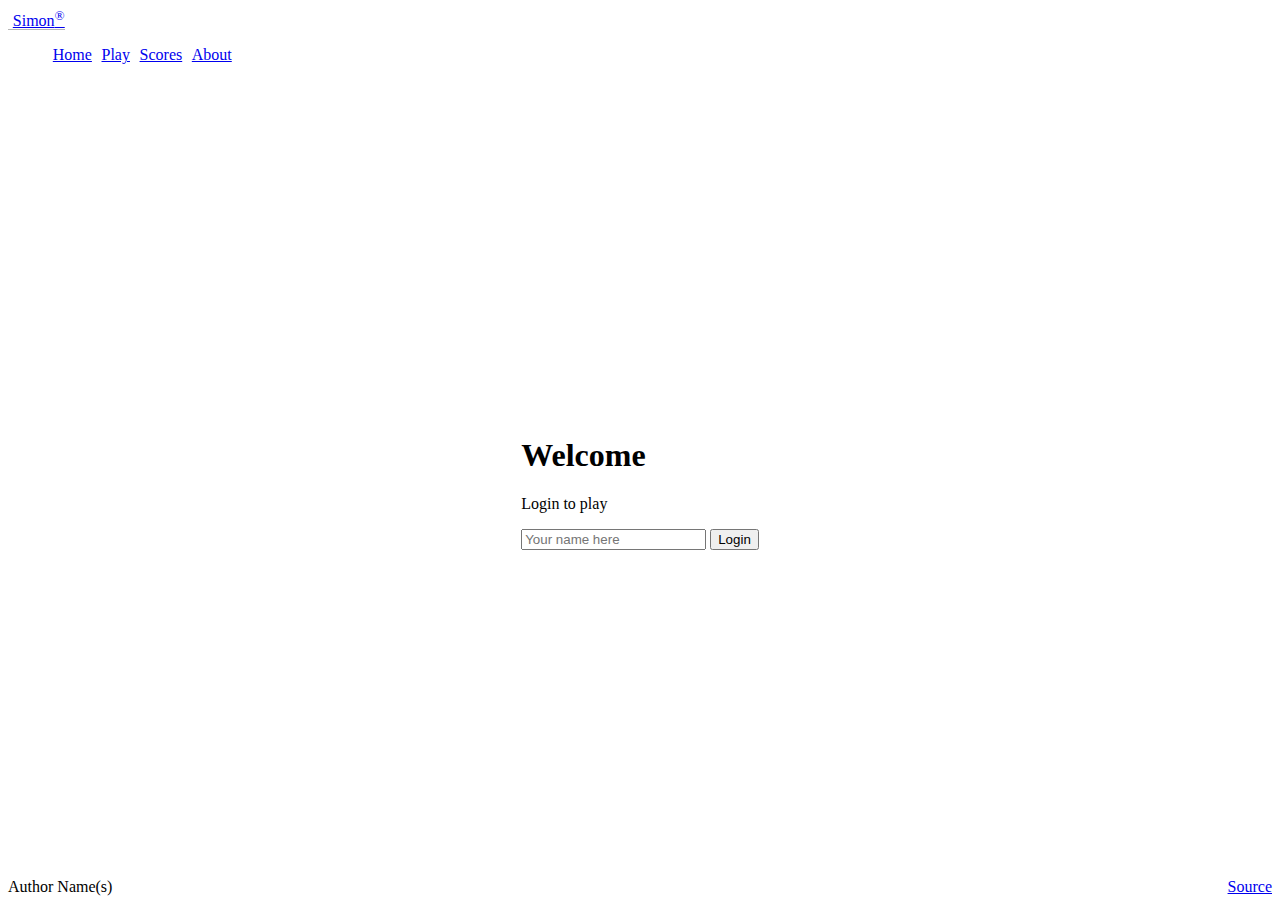
<file: index.html>
<!-- my index -->
<!DOCTYPE html>
<html lang="en">
    <head>
        <meta charset="UTF-8" />
        <!--This part is for browsers to scale the viewport automatically-->
        <meta name="viewport" content="width=device-width, initial-scale=1.0" />
        <title>Simon</title>
        <link rel="icon" href="favicon.ico" />
        <script src="login.js"></script>
        <link rel="stylesheet" href="main.css" />

        <link
            href="https://cdn.jsdelivr.net/npm/bootstrap@5.2.2/dist/css/bootstrap.min.css"
            rel="stylesheet"
            integrity="sha384-Zenh87qX5JnK2Jl0vWa8Ck2rdkQ2Bzep5IDxbcnCeuOxjzrPF/et3URy9Bv1WTRi"
            crossorigin="anonymous"
        />
    </head>
    <body class="bg-dark text-light">
        <!-- header, amin, and footer elements are for semantic structure-->
        <header class="container-fluid">
            <nav class="navbar fixed-top navbar-dark">
                <a class="navbar-brand" href="#">Simon<sup>&reg;</sup></a>
                <!-- Menu is an alt to ul taht represents an interaction-->
                <menu class="navbar-nav">
                    <li class="nav-item"><a class="nav-link active" href="index.html">Home</a></li>
                    <li class="nav-item"><a class="nav-link" href="play.html">Play</a></li>
                    <li class="nav-item"><a class="nav-link" href="scores.html">Scores</a></li>
                    <li class="nav-item"><a class="nav-link" href="about.html">About</a></li>
                </menu>
                <!-- We're going to use old styling here -->
            </nav>
        </header>

        <main class="container-fluid bg-secondary text-center">
            <div>
                <h1>Welcome</h1>
                <p>Login to play</p>
                <div>
                    <input type="text" id="name" placeholder="Your name here" />
                    <button class="btn btn-primary" onclick="login()">Login</button>
                </div>
            </div>
        </main>

        <footer class="bg-dark text-dark text-muted">
            <div class="container-fluid">
                <span class="text-reset">Author Name(s)</span>
                <a class="text-reset" href="https://github.com/justinolcott/simon">Source</a>
            </div>
        </footer>
    </body>
</html>
</file>
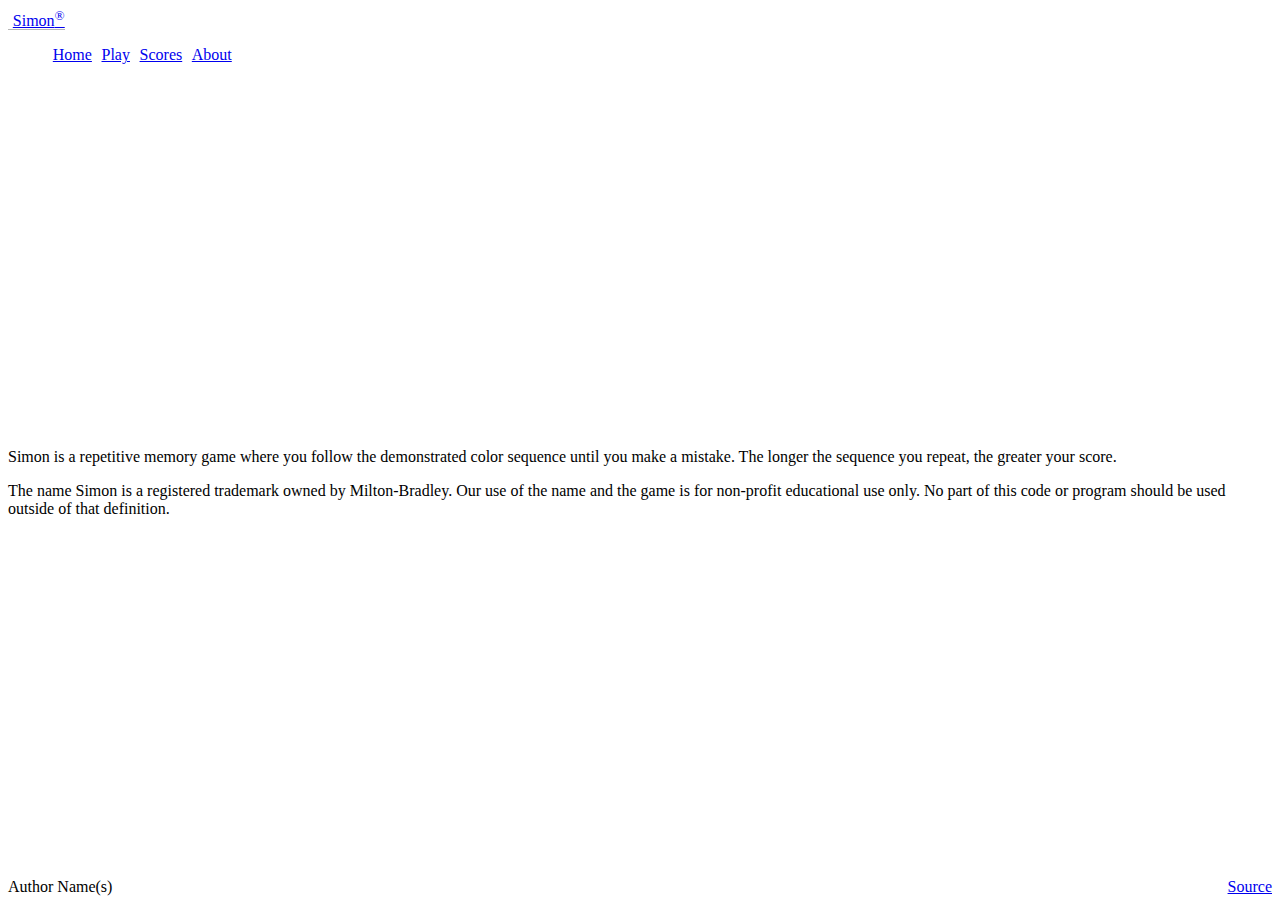
<file: about.html>
<!-- my about -->
<!DOCTYPE html>
<html lang="en">
    <head>
        <meta charset="UTF-8" />
        <meta name="viewport" content="width=device-width, initial-scale=1.0" />
        <title>About</title>
        <link rel="icon" href="favicon.ico" />

        <link rel="stylesheet" href="main.css" />

        <link
            href="https://cdn.jsdelivr.net/npm/bootstrap@5.2.2/dist/css/bootstrap.min.css"
            rel="stylesheet"
            integrity="sha384-Zenh87qX5JnK2Jl0vWa8Ck2rdkQ2Bzep5IDxbcnCeuOxjzrPF/et3URy9Bv1WTRi"
            crossorigin="anonymous"
        />
    </head>
    <body class="bg-dark text-light">
        <header class="container-fluid">
            <nav class="navbar fixed-top navbar-dark">
                <a class="navbar-brand" href="#">Simon<sup>&reg;</sup></a>
                <menu class="navbar-nav">
                    <li class="nav-item"><a class="nav-link" href="index.html">Home</a></li>
                    <li class="nav-item"><a class="nav-link" href="play.html">Play</a></li>
                    <li class="nav-item"><a class="nav-link" href="scores.html">Scores</a></li>
                    <li class="nav-item"><a class="nav-link active" href="about.html">About</a></li>
                </menu>
            </nav>
        </header>

        <main class="container-fluid bg-secondary text-center">
            <div>
                <p>
                    Simon is a repetitive memory game where you follow the demonstrated
                    color sequence until you make a mistake. The longer the sequence you
                    repeat, the greater your score.
                </p>

                <p>
                    The name Simon is a registered trademark owned by Milton-Bradley. Our
          use of the name and the game is for non-profit educational use only.
          No part of this code or program should be used outside of that
          definition.
                </p>
            </div>
        </main>

        <footer class="bg-dark text-dark text-muted">
            <div class="container-fluid">
                <span class="text-reset">Author Name(s)</span>
                <a class="text-reset" href="https://github.com/justinolcott/simon">Source</a>
            </div>
        </footer>
    </body>
</html>
</file>
<file: main.css>
body {
    display: flex;
    flex-direction: column;
    min-width: 300px;
}

header {
    flex: 0 80px;
}

main {
    flex: 1 calc(100vh - 110px);
    display: flex;
    flex-direction: column;
    align-items: center;
    justify-content: space-around;
}

footer {
    flex: 0 30px;
}

menu {
    flex: 1;
    display: flex;
    flex-direction: row !important;
    list-style: none;
}

.navbar-brand {
    padding-left: 0.3em;
    border-bottom: solid rgb(182, 182, 182) thin;
}

menu .nav-item {
    padding: 0 0.3em;
}

footer a {
    float: right;
}

#count {
    color: rgb(246, 239, 158);
}

.players {
    flex: 1;
    width: 100%;
    padding: 0.5em;
}

.player-name {
    color: rgb(118, 190, 210);
}

.game {
    background: rgb(0, 0, 0);
    border-radius: 50%;
    box-shadow: 0 0 20px 5px rgb(69, 69, 69);
    width: 80vw;
    height: 80vw;
    position: absolute;
    min-width: 300px;
    min-height: 300px;
    max-width: min(80vmin, 1000px);
    max-height: min(80vmin, 1000px);
}

.button-container {
    width: 100%;
    height: 100%;
    display: grid;
    grid-template-columns: 1fr 1fr;
    gap: 20px;
}

.button-top-left {
    border-radius: 100% 0 0 0;
    margin: 20px 0 0 20px;
    background-color: green;
    border: thick solid rgb(36, 53, 0);
}

.button-top-right {
    border-radius: 0 100% 0 0;
    margin: 20px 20px 0 0;
    background-color: red;
    border: thick solid rgb(83, 12, 12);
}

.button-bottom-left {
    border-radius: 0 0 0 100%;
    margin: 0 0 20px 20px;
    background-color: yellow;
    border: thick solid rgb(94, 90, 10);
}

.button-bottom-right {
    border-radius: 0 0 100% 0;
    margin: 0 20px 20px 0;
    background-color: blue;
    border: thick solid rgb(27, 14, 100);
}

.controls {
    position: absolute;
    border-radius: 50%;
    width: 200px;
    height: 200px;
    background-color: black;
    padding: 2em;
    display: flex;
    align-items: center;
    justify-content: space-around;
    flex-direction: column;
}

.game-name {
    font-size: 2em;
    font-weight: bold;
    margin-bottom: 0.5em;
}

.score {
    position: absolute;
    text-align: center;
    font-size: 20px;
    font-family: monospace;
    font-weight: bold;
    color: red;
    cursor: default;
    width: 50px;
    height: 30px;
    border-radius: 10px;
    border: solid thin rgb(117, 0, 0);
    background-color: #300;
}

.center {
    top: 50%;
    left: 50%;
    transform: translateX(-50%) translateY(-50%);
}

@media (max-height: 500px) {
    header {
        display: none;
    }
    footer {
        display: none;
    }
    main {
        flex: 1 100vh;
    }
}
</file>
